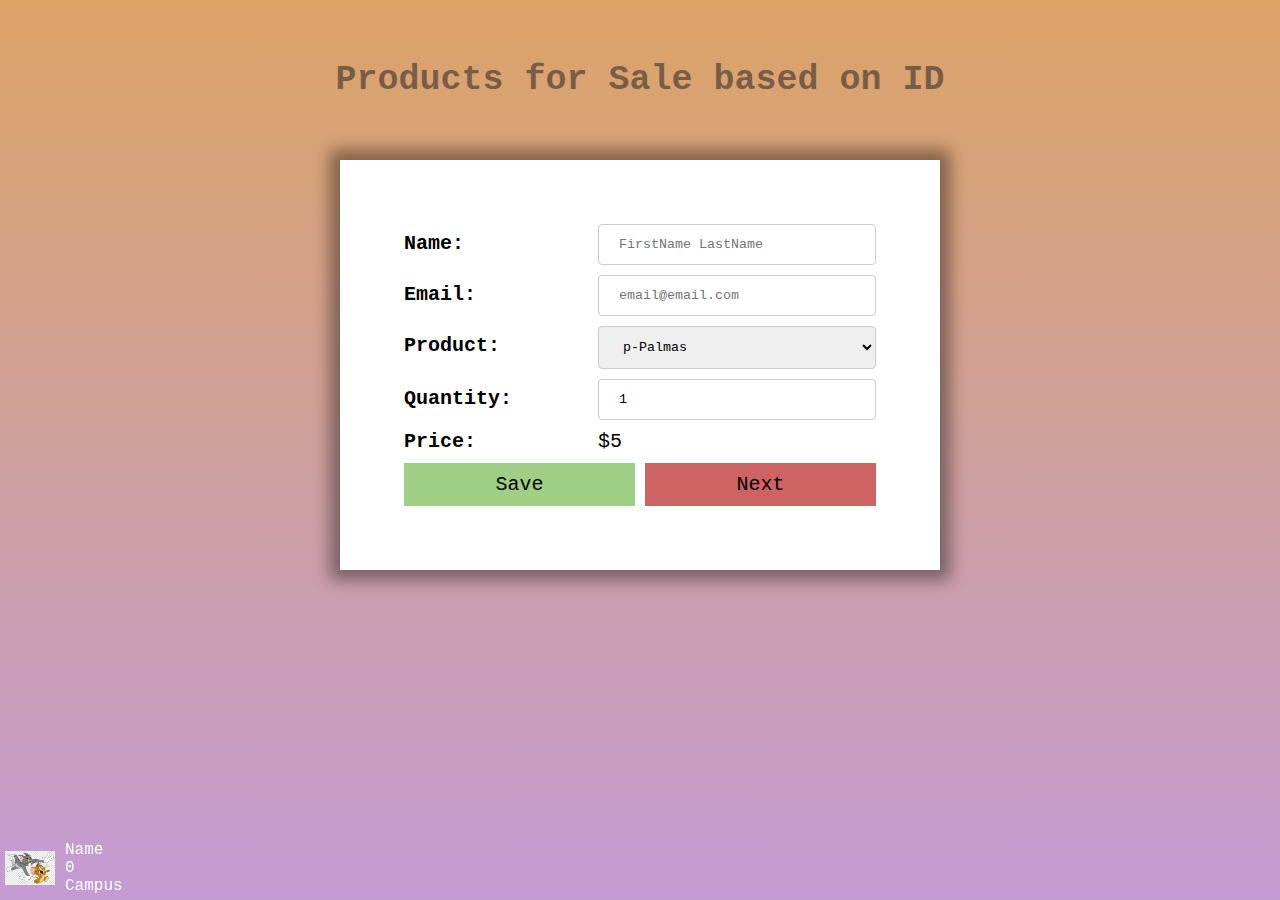
<file: index.html>
<!-- Name: Vaibhav Parsana
Student Number: 991548013 -->
<html>

<head>
    <title>Vaibhav Parsana</title>
    <script type="text/javascript" src="./js/parsanav.js"></script>
    <link rel="stylesheet" href="./css/parsanav.css">
</head>

<body onload="getprice()">
    <header id="header">Products for Sale based on ID</header>
    <div class=container>
        <label class="nameLabel">Name: </label>
        <input type="text" id="cName" placeholder="FirstName LastName">

        <label class="emailLabel">Email: </label>
        <input type="email" id="cEmail" placeholder="email@email.com">

        <label class="productLabel">Product: </label>
        <select id="product">
            <option value="p-Palmas">p-Palmas</option>
            <option value="a-Azua">a-Azua</option>
            <option value="r-Reims">r-Reims</option>
            <option value="s-Salamanca">s-Salamanca</option>
            <option value="a-Antwerp">a-Antwerp</option>
            <option value="n-Neuss">n-Neuss</option>
            <option value="a-Amadora">a-Amadora</option>
            <option value="v-Valencia">v-Valencia</option>
        </select>

        <label class="quantityLabel">Quantity: </label>
        <input type="number" id="quantity" value="1" min="1" onchange="getprice()">

        <label class="priceLabel">Price: </label>
        <span id="price">$5</span>

        <div class="checkout">
            <button id="save" onclick="save()">Save</button>
            <button id="next"><a href="pages/index.html">Next</a></button>
        </div>

    </div>


    <footer id="footer">
        <img id="image" src="./images/image.jpg" />
        <div id="text">
            <p> Name </p>
            <p> 0 </p>
            <p> Campus </p>
        </div>
    </footer>

</body>

</html>
</file>
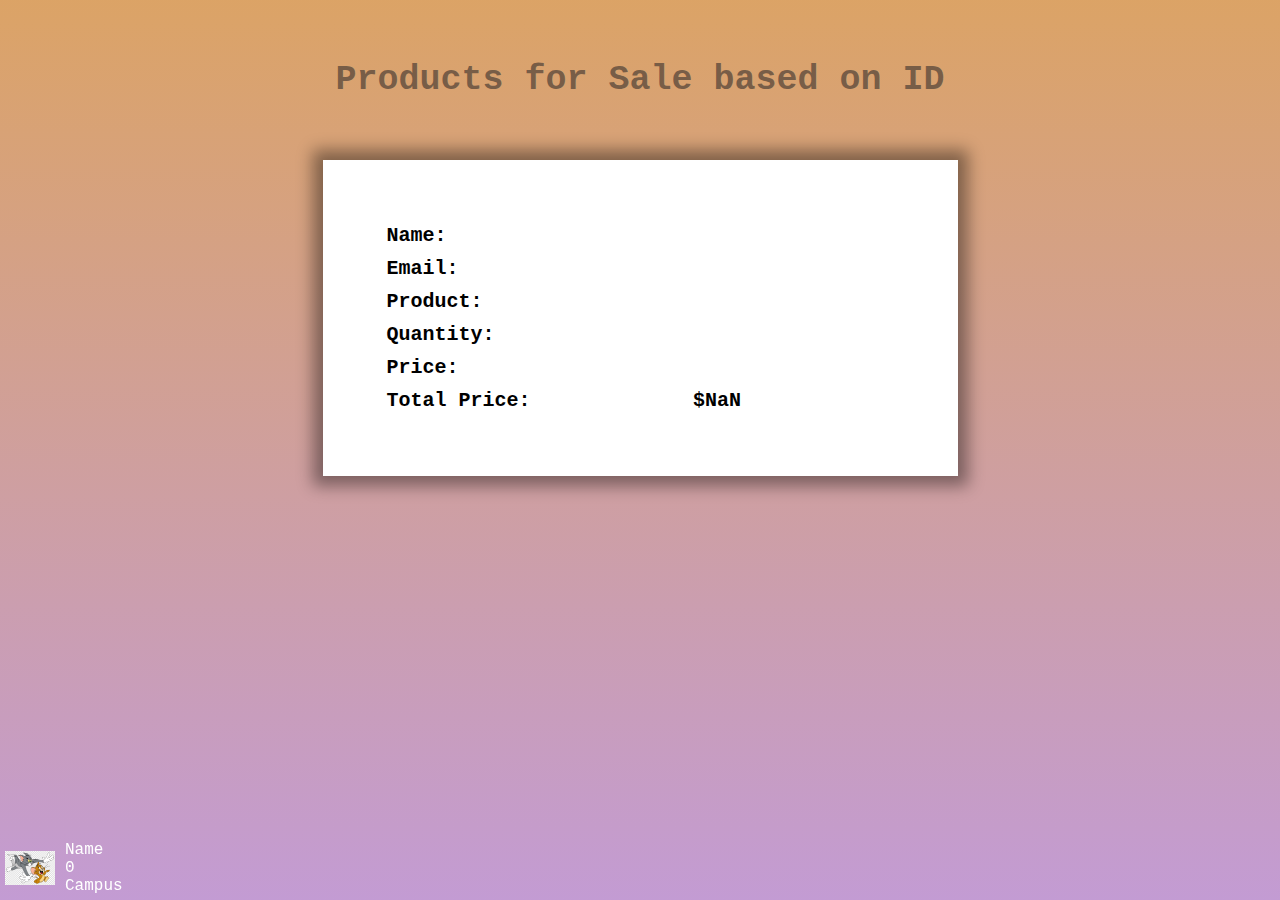
<file: pages/index.html>
<!-- Name: Vaibhav Parsana
Student Number: 991548013 -->
<html>

<head>
    <title>Vaibhav Parsana</title>
    <script type="text/javascript" src="../js/parsanav.js"></script>
    <link rel="stylesheet" href="../css/parsanavQuote.css">
</head>

<body onload="recieve()">
    <header id="header">Products for Sale based on ID</header>
    <div class=grid-container>
        <label class="nameLabelQuote">Name: </label>
        <span id="cNameQuote"></span>

        <label class="emailLabelQuote">Email: </label>
        <span id="cEmailQuote"></span>

        <label class="productLabelQuote">Product: </label>
        <span id="productQuote"></span>

        <label class="quantityLabelQuote">Quantity: </label>
        <span id="quantityQuote"></span>

        <label class="priceLabelQuote">Price: </label>
        <span id="priceQuote"></span>

        <label class="totalLabelQuote">Total Price: </label>
        <span id="calPriceQuote"></span>

    </div>


    <footer id="footer">
        <img id="image" src="../images/image.jpg" />
        <div id="text">
            <p> Name </p>
            <p> 0 </p>
            <p> Campus </p>
        </div>
    </footer>

</body>

</html>
</file>
<file: css/parsanav.css>
body {
    margin: 0px;
    background: linear-gradient(rgba(196, 102, 0, 0.6), rgba(155, 89, 182, 0.6));
    font-family: Courier;
}

/* header */

header {
    text-align: center;
    font-size: 35px;
    padding: 30px;
    margin: 30px;
    color: rgba(44, 40, 40, 0.568);
    font-weight: bold;
}

/* grid */

.container {
    display: grid;
    grid-template-areas: "nameLabel cName" "emailLabel cEmail" "productLabel product" "quantityLabel quantity" "priceLabel price" "checkout checkout";
    grid-gap: 10px;
    font-size: 20px;
    margin: auto;
    background: white;
    border: 0 none;
    box-shadow: 0 0 15px 10px rgba(0, 0, 0, 0.4);
    width: 600px;
    padding: 5%;
    box-sizing: border-box;
    font-weight: bold;
}

.nameLabel {
    grid-area: nameLabel;
    margin: 8px 0px;
}

#cName {
    grid-area: cName;
}

#cEmail {
    grid-area: cEmail;
}

.emailLabel {
    grid-area: emailLabel;
    margin: 8px 0px;
}

.productLabel {
    grid-area: productLabel;
    margin: 8px 0px;
}

#product {
    grid-area: product;
}

.quantityLabel {
    grid-area: quantityLabel;
    margin: 8px 0px;
}

#quantity {
    grid-area: quantity;
}

.priceLabel {
    grid-area: priceLabel;
}

#price {
    grid-area: price;
    font-weight: normal;
}


.checkout {
    grid-area: checkout;
    display: grid;
    grid-template-areas: "save next";
    grid-gap: 10px;
}

#save {
    grid-area: save;
    background-color: rgba(98, 178, 57, 0.62);
    border: none;
    font-size: 20px;
    padding: 10px;
    font-family: Courier;
}

#next {
    grid-area: next;
    background-color: rgba(198, 77, 77, 0.88);
    border: none;
    font-size: 20px;
    padding: 10px;
    font-family: Courier;
}

#next a {
    text-decoration: none;
    color: black;
}

#save:hover, #next a:hover {
    color: white;
}

input[type=text], input[type=email], input[type=number], select {
    width: 100%;
    padding: 12px 20px;
    display: inline-block;
    border: 1px solid #ccc;
    border-radius: 4px;
    box-sizing: border-box;
    font-family: Courier;
}

/* foooter */

footer {
    position: fixed;
    bottom: 0px;
    display: flex;
    align-items: center;
    color: white;
}

img {
    width: 50px;
    margin: 5px;
}

p {
    margin: 0px;
}

#text {
    margin: 5px;
}
</file>
<file: css/parsanavQuote.css>
body {
    margin: 0px;
    background: linear-gradient(rgba(196, 102, 0, 0.6), rgba(155, 89, 182, 0.6));
    font-family: Courier;
}

/* header */

header {
    text-align: center;
    font-size: 35px;
    padding: 30px;
    margin: 30px;
    color: rgba(44, 40, 40, 0.568);
    font-weight: bold;
}
/* foooter */

footer {
    position: fixed;
    bottom: 0px;
    display: flex;
    align-items: center;
    color: white;
}

img {
    width: 50px;
    margin: 5px;
}

p {
    margin: 0px;
}

#text {
    margin: 5px;
}


/* quote */
.grid-container {
    display: grid;
    grid-template-areas: "nameLabelQuote cNameQuote"
    "emailLabelQuote cEmailQuote"
    "productLabelQuote productQuote"
    "quantityLabelQuote quantityQuote"
    "priceLabelQuote priceQuote"
    "totalLabelQuote calPriceQuote";
        grid-gap: 10px;
    font-size: 20px;
    margin: auto;
    background: white;
    border: 0 none;
    box-shadow: 0 0 15px 10px rgba(0, 0, 0, 0.4);
    width: 635px;
    padding: 5%;
    box-sizing: border-box;
    font-weight: bold;
}

.nameLabelQuote {
    grid-area:nameLabelQuote;
}
.emailLabelQuote {
    grid-area:emailLabelQuote;
}
.productLabelQuote {
    grid-area:productLabelQuote;
}
.quantityLabelQuote {
    grid-area:quantityLabelQuote;
}
.priceLabelQuote {
    grid-area:priceLabelQuote;
}
.totalLabelQuote {
    grid-area:totalLabelQuote;
}

#cNameQuote{
    grid-area: cNameQuote;
}
#cEmailQuote{
    grid-area: cEmailQuote;
}
#productQuote{
    grid-area: productQuote;
}
#priceQuote{
    grid-area: priceQuote;
}
#quantityQuote{
    grid-area: quantityQuote;
}
#calPriceQuote{
    grid-area: calPriceQuote;
}
</file>
